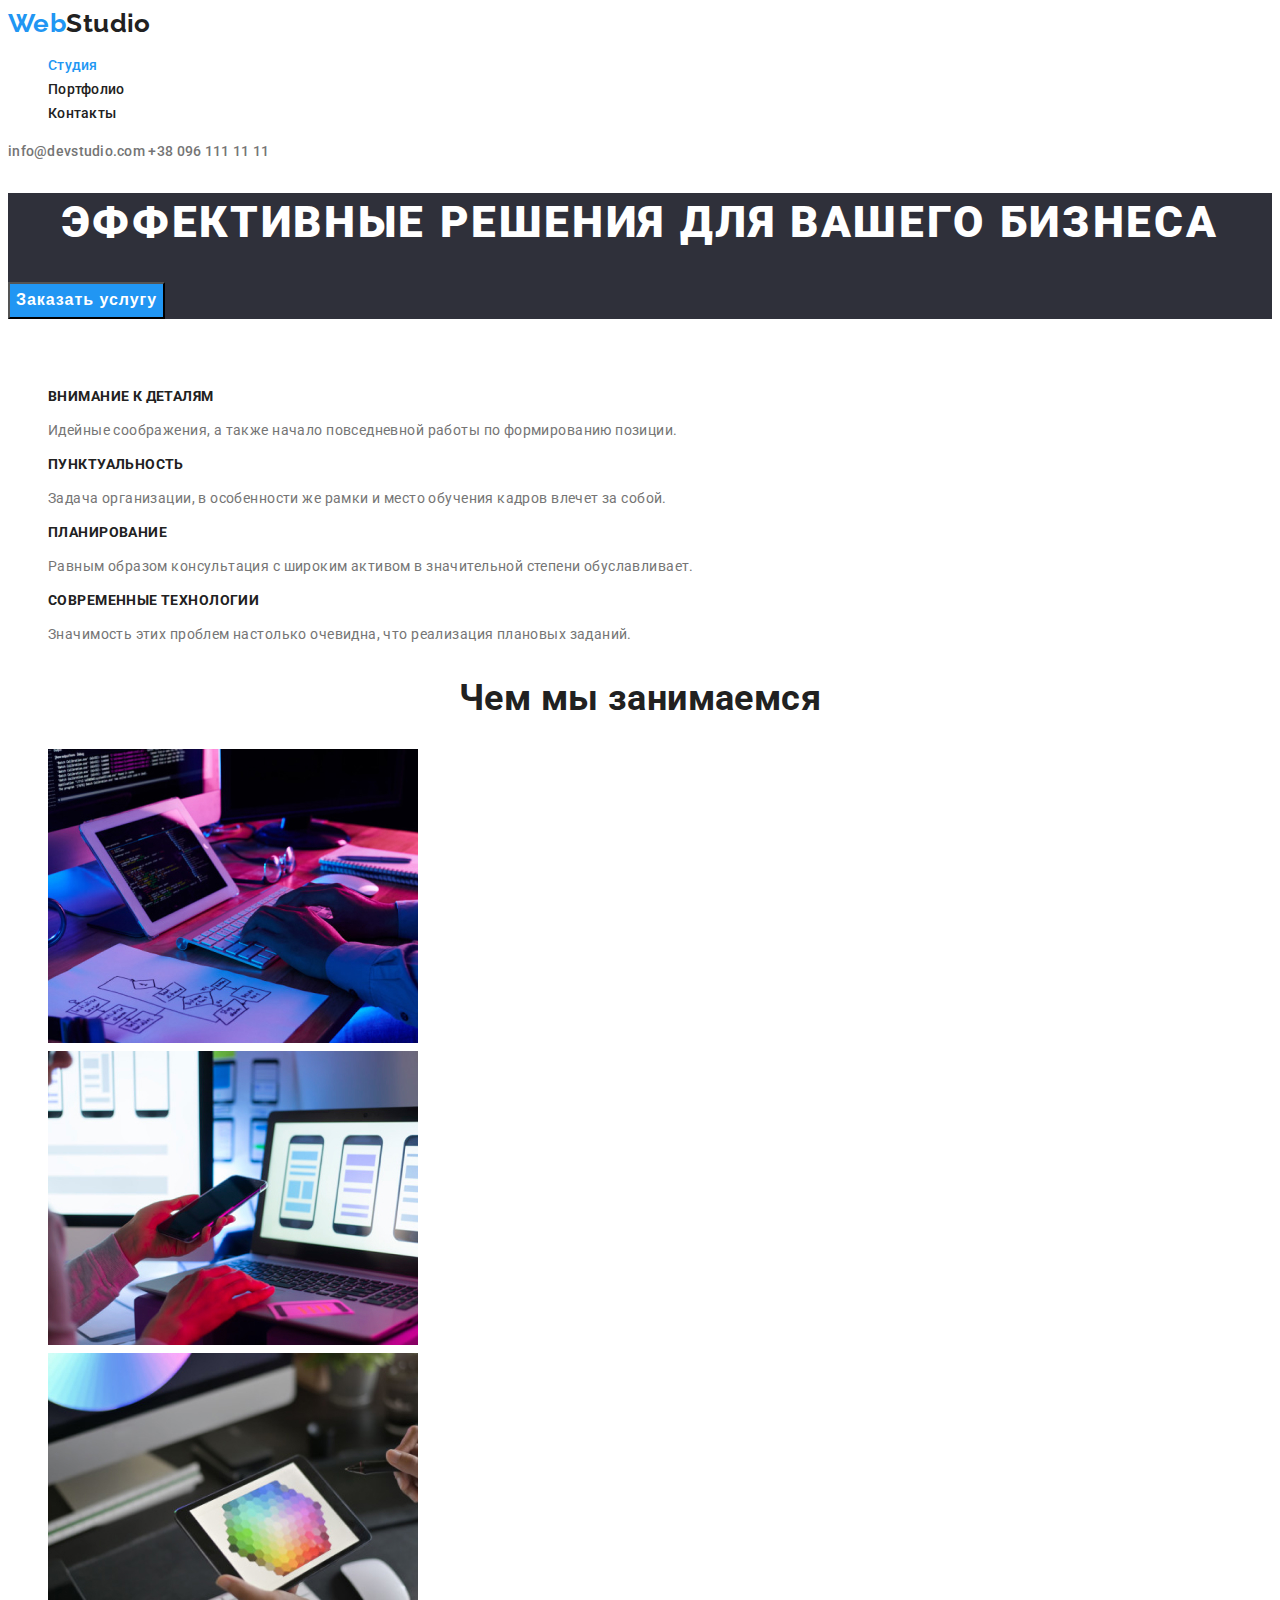
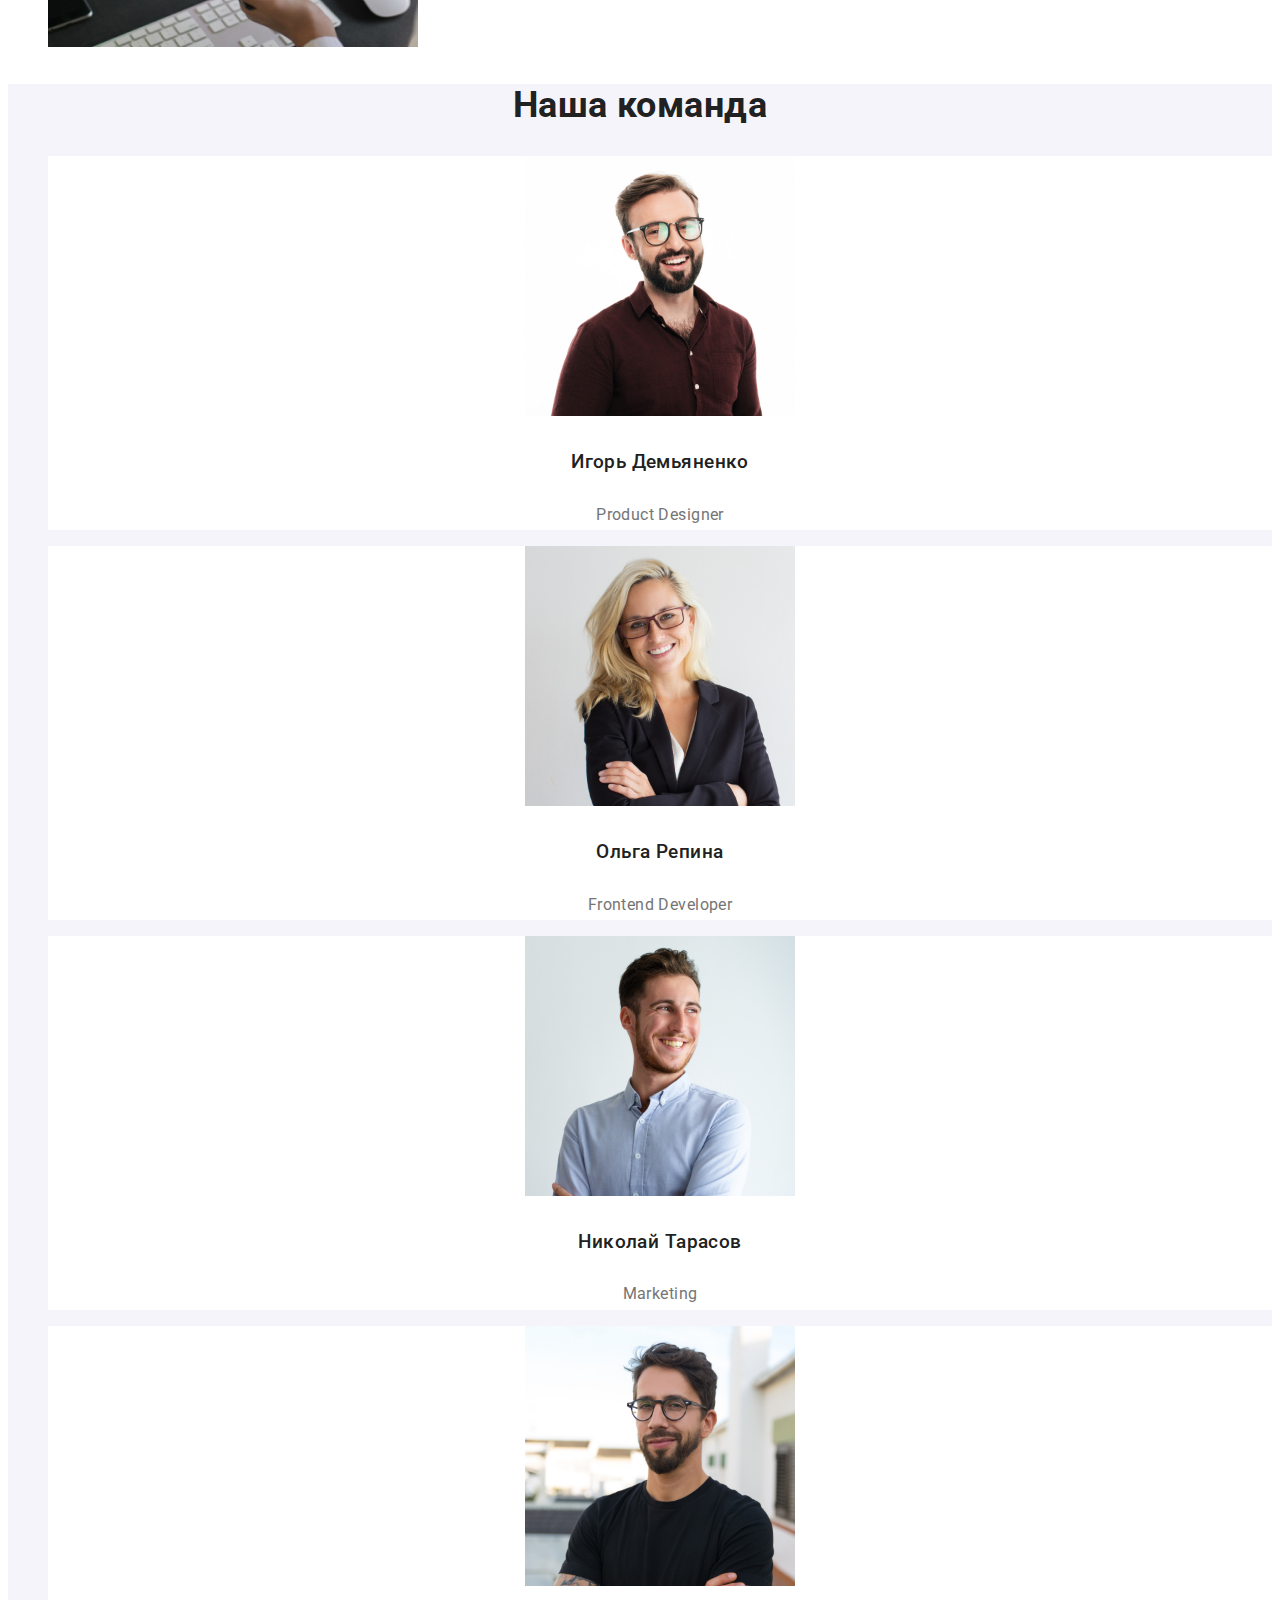
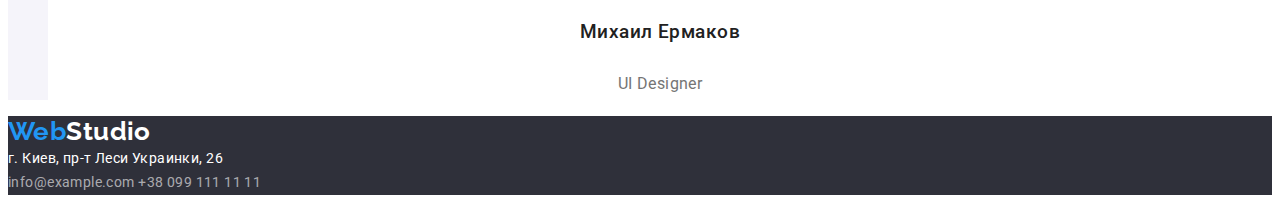
<file: index.html>
<!DOCTYPE html>
<html lang="ru">
<head>
    <meta charset="UTF-8">
    <meta name="viewport" content="width=device-width, initial-scale=1.0">
    <title>WebStudio</title>
    <link rel="preconnect" href="https://fonts.gstatic.com">
    <link href="https://fonts.googleapis.com/css2?family=Raleway:wght@700&family=Roboto:wght@400;500;700;900&display=swap"
        rel="stylesheet">
<link rel="stylesheet" href="./css/styles.css">
</head>
<body>
<!--главная навигация-->
    <header>
        <nav>
            <a href="./index.html" class="logo"><span class="web">Web</span>Studio</a>
            <ul class="site-nav list">
                <li>
                    <a href="./index.html" class="link current">Студия</a>
                </li>
                <li>
                    <a href="./portfolio.html" class="link">Портфолио</a>
                </li>
                <li>
                    <a href="" class="link">Контакты</a>
                </li>
            </ul>
        </nav>
        <a href="mailto:info@devstudio.com" class="contacts">info@devstudio.com</a>
        <a href="tel:380961111111" class="contacts">+38 096 111 11 11</a>
    </header>

    <main>
<!--герой-->
      <section class="hero">
        <h1 class="hero-title">Эффективные решения для вашего бизнеса</h1>
        <button class="hero-button">Заказать услугу</button>
      </section>
<!--особенности-->
      <section class="feature">
      <h2 class="feature-title">Особенности</h2>
      <ul class="list">
          <li>
              <h3 class="title">Внимание к деталям</h3>
              <p>Идейные соображения, а также начало повседневной работы по формированию позиции.</p>
          </li>
          <li>
              <h3 class="title">Пунктуальность</h3>
              <p>Задача организации, в особенности же рамки и место обучения кадров влечет за собой.</p>
          </li>
          <li>
              <h3 class="title">Планирование</h3>
              <p>Равным образом консультация с широким активом в значительной степени обуславливает.</p>
          </li>
          <li>
              <h3 class="title">Современные технологии</h3>
              <p>Значимость этих проблем настолько очевидна, что реализация плановых заданий.</p>
          </li>
      </ul>
      </section>
<!--чем мы занимаемся-->
      <section class="example">
          <h2 class="example-title">Чем мы занимаемся</h2>
        <ul class="list">
            <li>
                <a href=""></a>
                <img src="./image/image-1.jpg" alt="человек печатает код" width="370">
            </li>
            <li>
                <a href=""></a>
                <img src="./image/image-2.jpg" alt="рука с телефоном и открытый ноутбук" width="370">
            </li>
            <li>
                <a href=""></a>
                <img src="./image/image-3.jpg" alt="рука с планшетом" width="370">
            </li>
        </ul>

      </section>
<!--команда-->
      <section class="teams">
          <h2 class="teams-title">Наша команда</h2>
        <ul class="list">
            <li class="team-elements">
                <img src="./image/igor.jpg" alt="парень в очках и коричневой рубашке" width="270">
                <h3 class="title">Игорь Демьяненко</h3>
                <p lang="en">Product Designer</p>
            </li>
            <li class="team-elements">
                <img src="./image/olga.jpg" alt="девушка, блондинка в очках" width="270">
                <h3 class="title">Ольга Репина</h3>
                <p lang="en">Frontend Developer</p>
            </li>
            <li class="team-elements">
                <img src="./image/nikolai.jpg" alt="парень в светлой рубашке смотрит в сторону" width="270">
                <h3 class="title">Николай Тарасов</h3>
                <p lang="en">Marketing</p>
            </li>
            <li class="team-elements">
                <img src="./image/mikhail.jpg" alt="парень в очказ и черной футболке" width="270">
                <h3 class="title">Михаил Ермаков</h3>
                <p lang="en">UI Designer</p>
            </li>
        </ul>
      </section>

    </main>
<!--подвал-->
    <footer class="footer">
        <a href="./index.html" class="logo"><span class="web">Web</span>Studio</a>
        <address class="addres">г. Киев, пр-т Леси Украинки, 26</address>
        <a href="mailto:info@example.com" class="footer-link">info@example.com</a>
        <a href="tel:380991111111" class="footer-link">+38 099 111 11 11</a>
    </footer>

</body>
</html>
</file>
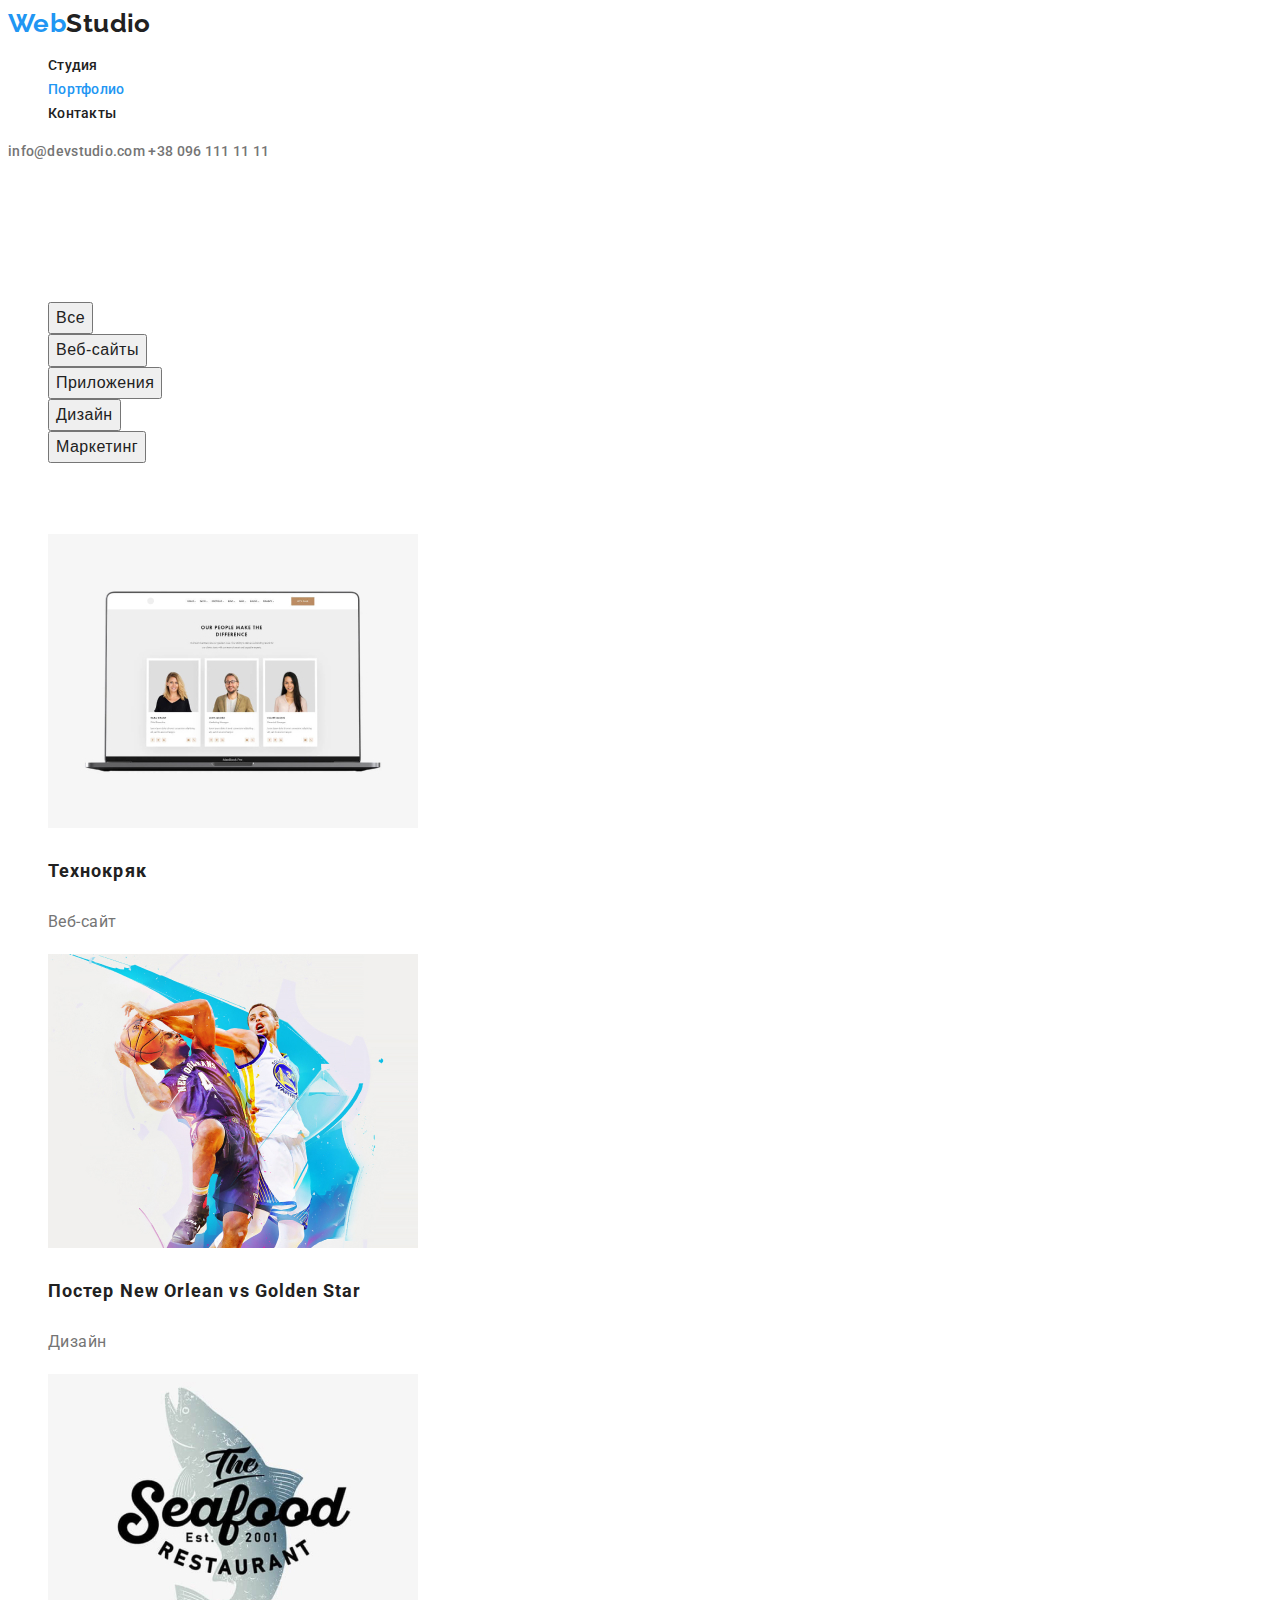
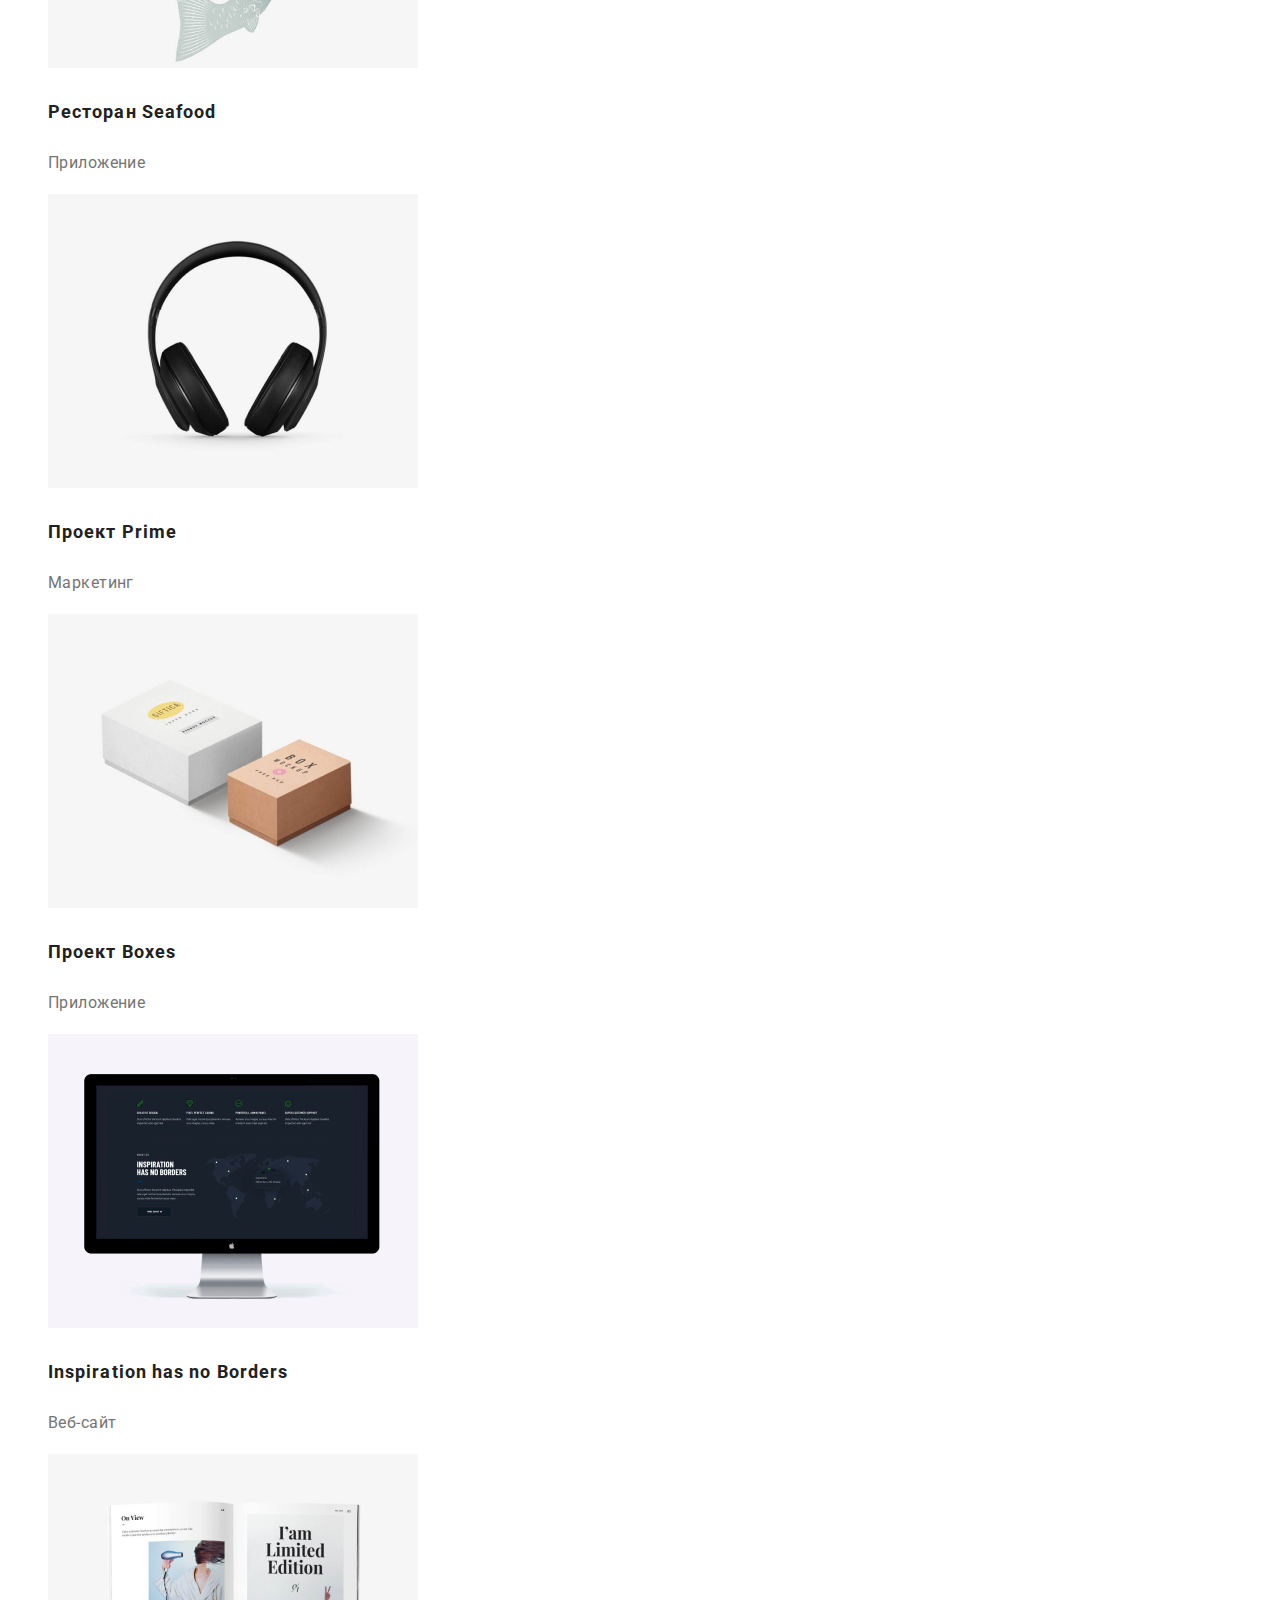
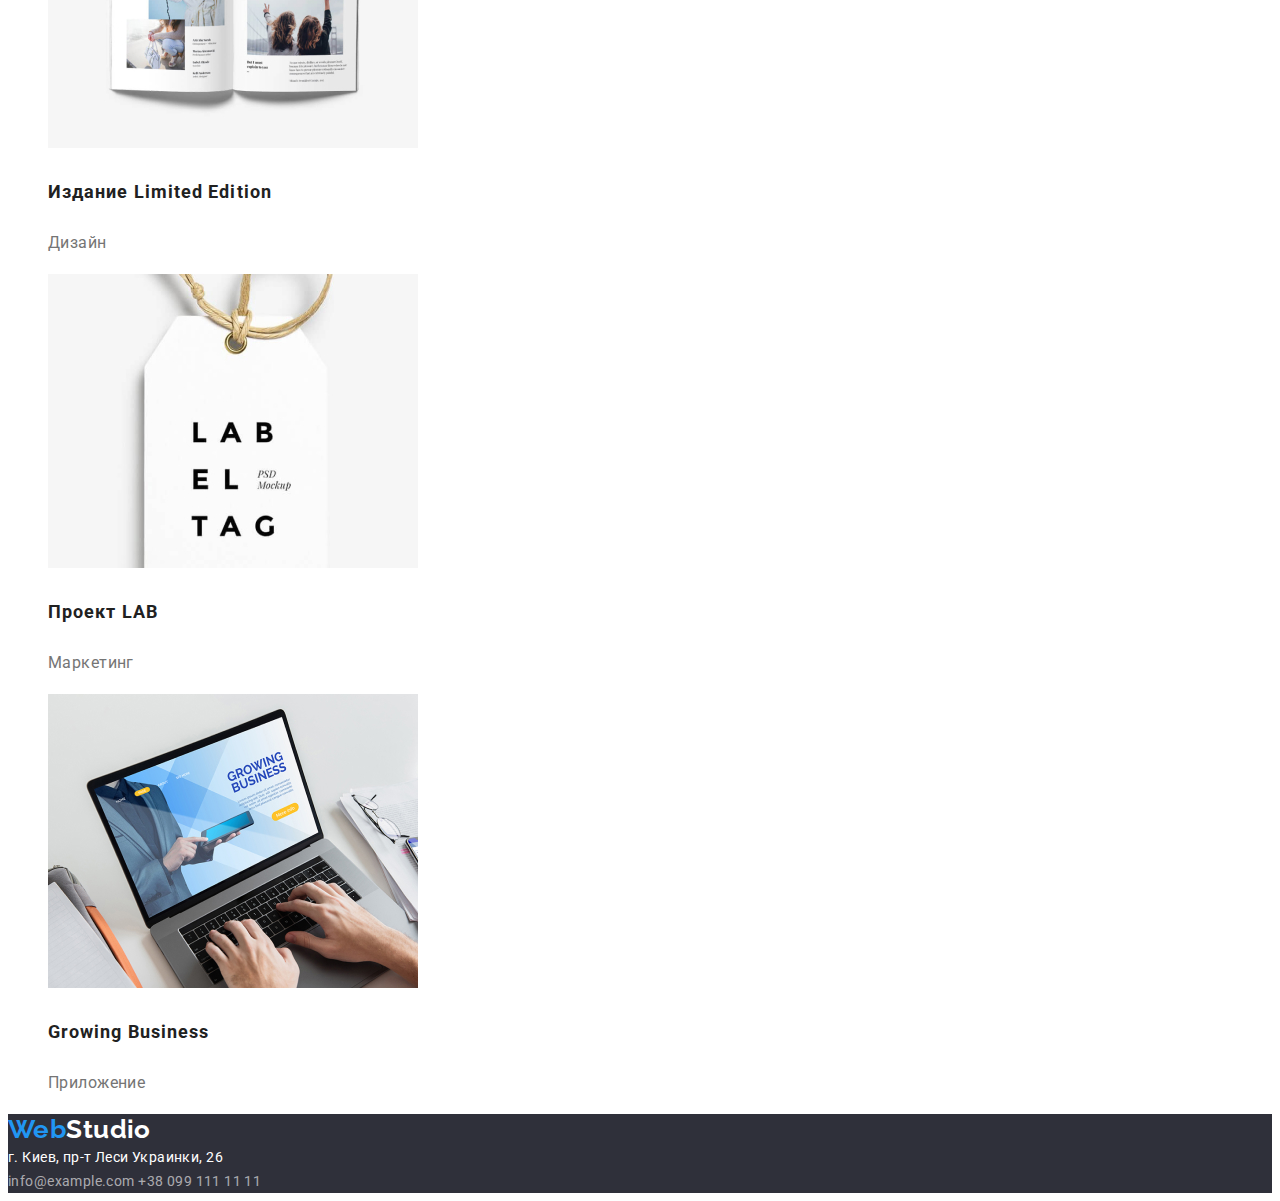
<file: portfolio.html>
<!DOCTYPE html>
<html lang="ru">

<head>
    <meta charset="UTF-8">
    <meta name="viewport" content="width=device-width, initial-scale=1.0">
    <title>WebStudio</title>
    <link rel="preconnect" href="https://fonts.gstatic.com">
    <link href="https://fonts.googleapis.com/css2?family=Raleway:wght@700&family=Roboto:wght@400;500;700;900&display=swap"
      rel="stylesheet">
    <link rel="stylesheet" href="./css/styles.css">
</head>

<body>
    <!--главная навигация-->
    <header>
      <nav>
        <a href="./index.html" class="logo"><span class="web">Web</span>Studio</a>
        <ul class="site-nav list">
          <li>
            <a href="./index.html" class="link">Студия</a>
          </li>
          <li>
            <a href="./portfolio.html" class="link current">Портфолио</a>
          </li>
          <li>
            <a href="" class="link">Контакты</a>
          </li>
        </ul>
      </nav>
      <a href="mailto:info@devstudio.com" class="contacts">info@devstudio.com</a>
      <a href="tel:380961111111" class="contacts">+38 096 111 11 11</a>
    </header>

    <main>
      <section class="project">
     <h1 class="filter-title">Наши разработки</h1>
     <!--кнопки фильтра-->
     <h2 class="filter-title">Фильтр</h2>
      <ul class="list">
          <li> 
            <button type="button" class="filter-buttom">Все</button>
          </li>
        <li>
            <button type="button" class="filter-buttom">Веб-сайты</button>
        </li>
        <li>
            <button type="button" class="filter-buttom">Приложения</button>
        </li>
        <li>
            <button type="button" class="filter-buttom">Дизайн</button>
        </li>
        <li>
            <button type="button" class="filter-buttom">Маркетинг</button>
        </li>
      </ul>
    <!--карточки-ссылки на проекты-->
    <h2 class="filter-title">Проекты</h2>
      <ul class="list">
          <li>
              <a href="" class="list">
                <img src="image/tekhnokriak.jpg" alt="ноутбук с открытым сайтом" width="370">
                <h3 class="project-title">Технокряк</h3>
                <p class="project-name">Веб-сайт</p>
                </a>
          </li>
          <li>
              <a href="" class="list">
                <img src="image/new-orlean-vs-gs.jpg" alt="два баскетболиста" width="370">
                <h3 class="project-title">Постер New Orlean vs Golden Star</h3>
                <p class="project-name">Дизайн</p>
              </a>
          </li>
          <li>
              <a href="" class="list">
                <img src="image/seafood.jpg" alt="логотип ресторана seafood" width="370">
                <h3 class="project-title">Ресторан Seafood</h3>
                <p class="project-name">Приложение</p>
              </a>
          </li>
          <li>
              <a href="" class="list">
                <img src="image/prime.jpg" alt="наушники" width="370">
                <h3 class="project-title">Проект Prime</h3>
                <p class="project-name">Маркетинг</p>
              </a>
          </li>
          <li>
              <a href="" class="list">
                <img src="image/boxes.jpg" alt="две коробки" width="370">
                <h3 class="project-title">Проект Boxes</h3>
                <p class="project-name">Приложение</p>
              </a>
          </li>
          <li>
              <a href="" class="list">
                <img src="image/inspiration-has-o-borders.jpg" alt="монитор компьютера" width="370">
                <h3 class="project-title">Inspiration has no Borders</h3>
                <p class="project-name">Веб-сайт</p>
              </a>
          </li>
          <li>
              <a href="" class="list">
                <img src="image/limited-edition.jpg" alt="открытаю книга" width="370">
                <h3 class="project-title">Издание Limited Edition</h3>
                <p class="project-name">Дизайн</p>
              </a>
          </li>
          <li>
              <a href="" class="list">
                <img src="image/lab.jpg" alt="бирка" width="370">
                <h3 class="project-title">Проект LAB</h3>
                <p class="project-name">Маркетинг</p>
              </a>
          </li>
          <li>
              <a href="" class="list">
                <img src="image/growing-business.jpg" alt="открытый ноутбук" width="370">
                <h3 class="project-title">Growing Business</h3>
                <p class="project-name">Приложение</p>
              </a>
          </li>

      </ul>
      </section>
    </main>
    <!--подвал-->
    <footer class="footer">
      <a href="./index.html" class="logo"><span class="web">Web</span>Studio</a>
      <address class="addres">г. Киев, пр-т Леси Украинки, 26</address>
      <a href="mailto:info@example.com" class="footer-link">info@example.com</a>
      <a href="tel:380991111111" class="footer-link">+38 099 111 11 11</a>
    </footer>

</body>

</html>
</file>
<file: css/styles.css>
/* основной цвет текста #757575 */
/* цвет заголовка #212121 */
/* цвет акцента #2196F3 */
/* основной цвет фона #FFFFFF */
/* дополнительный цвет фона #F5F4FA */
/* цвет фона в футере и герое #2F303A */
/* цвет текста в футере rgba(255, 255, 255, 0.6) */

:root {
  --primery-text-color: #757575;
  --title-text-color: #212121;
  --accent-color: #2196f3;
  --primery-white-color: #ffffff;
}

body {
  color: var(--primery-text-color);
  background-color: var(--primery-white-color);
  font-family: Roboto, sans-serif;
  font-style: normal;
  font-weight: normal;
  font-size: 14px;
  line-height: 1.71;
  letter-spacing: 0.03em;
}
/* главная навигация */
.logo {
  color: var(--title-text-color);
  font-family: Raleway, sans-serif;
  font-weight: bold;
  font-size: 26px;
  line-height: 1.19;
  text-decoration: none;
}
.web {
  color: var(--accent-color);
}
.site-nav .link {
  color: var(--title-text-color);
  font-weight: 500;
  line-height: 1.14;
  letter-spacing: 0.02em;
  text-decoration: none;
}
.list {
  list-style: none;
  text-decoration: none;
}
.contacts {
  color: var(--primery-text-color);
  font-weight: 500;
  line-height: 1.14;
  letter-spacing: 0.02em;
  text-decoration: none;
}
.site-nav .link:hover,
.site-nav .link:focus {
  color: var(--accent-color);
}
.site-nav .link.current {
    color: var(--accent-color);
} 
.contacts:hover,
.contacts:focus {
  color: var(--accent-color);
}
/* герой */
.hero {
  background-color: #2f303a;
  color: var(--primery-white-color);
}
.hero-title {
font-weight: 900;
font-size: 44px;
line-height: 1.36;
text-align: center;
letter-spacing: 0.06em;
text-transform: uppercase;

}
.hero-button {
  background-color: var(--accent-color);
  color: var(--primery-white-color);
  font-weight: bold;
  font-size: 16px;
  line-height: 1.88;
  display: flex;
  align-items: center;
  text-align: center;
  letter-spacing: 0.06em;
}
/* особенности */
.feature-title {
  color: transparent;
}
.feature .title {
  color: var(--title-text-color);
  font-weight: bold;
  font-size: 14px;
  line-height: 1.14;
  text-transform: uppercase;
}
/* чем мы занимаемся */
.example-title {
  color: var(--title-text-color);
  font-weight: bold;
  font-size: 36px;
  line-height: 1.17;
  text-align: center;
}

/* команда */
.teams {
  background-color: #f5f4fa;
}
.teams-title {
  color: var(--title-text-color);
  font-weight: bold;
  font-size: 36px;
  line-height: 1.17;
  text-align: center;
}
.team-elements {
  background-color: var(--primery-white-color);
  font-size: 16px;
  line-height: 1.9;
  text-align: center;

}
.teams .title {
  color: var(--title-text-color);
  font-weight: 500;
}

/* подвал */
.footer {
  background-color: #2f303a;
}
.footer > .logo {
  color: var(--primery-white-color);
}
.addres {
  color: var(--primery-white-color);
  font-style: normal;
}
.footer-link {
  color: rgba(255, 255, 255, 0.6);
  text-decoration: none;
}

/* страница портфолио */
.project {
  background-color: var(--primery-white-color);
}
.filter-title {
  color: transparent;
}
.filter-buttom {
    color: var(--title-text-color);.
    background-color: #f5f4fa;
    font-weight: 500;
    font-size: 16px;
    line-height: 1.63;
    text-align: center;
    letter-spacing: 0.03em;
}
.filter-buttom:active,
.filter-buttom:hover,
.filter-buttom:focus {
    color: var(--primery-white-color);
    background-color: var(--accent-color);
}
.project-title {
    color: var(--title-text-color);
    font-weight: bold;
    font-size: 18px;
    line-height: 2;
    letter-spacing: 0.06em;
}
.project-name {
    color: var(--primery-text-color);
    font-size: 16px;
    line-height: 1.88;
}
</file>
